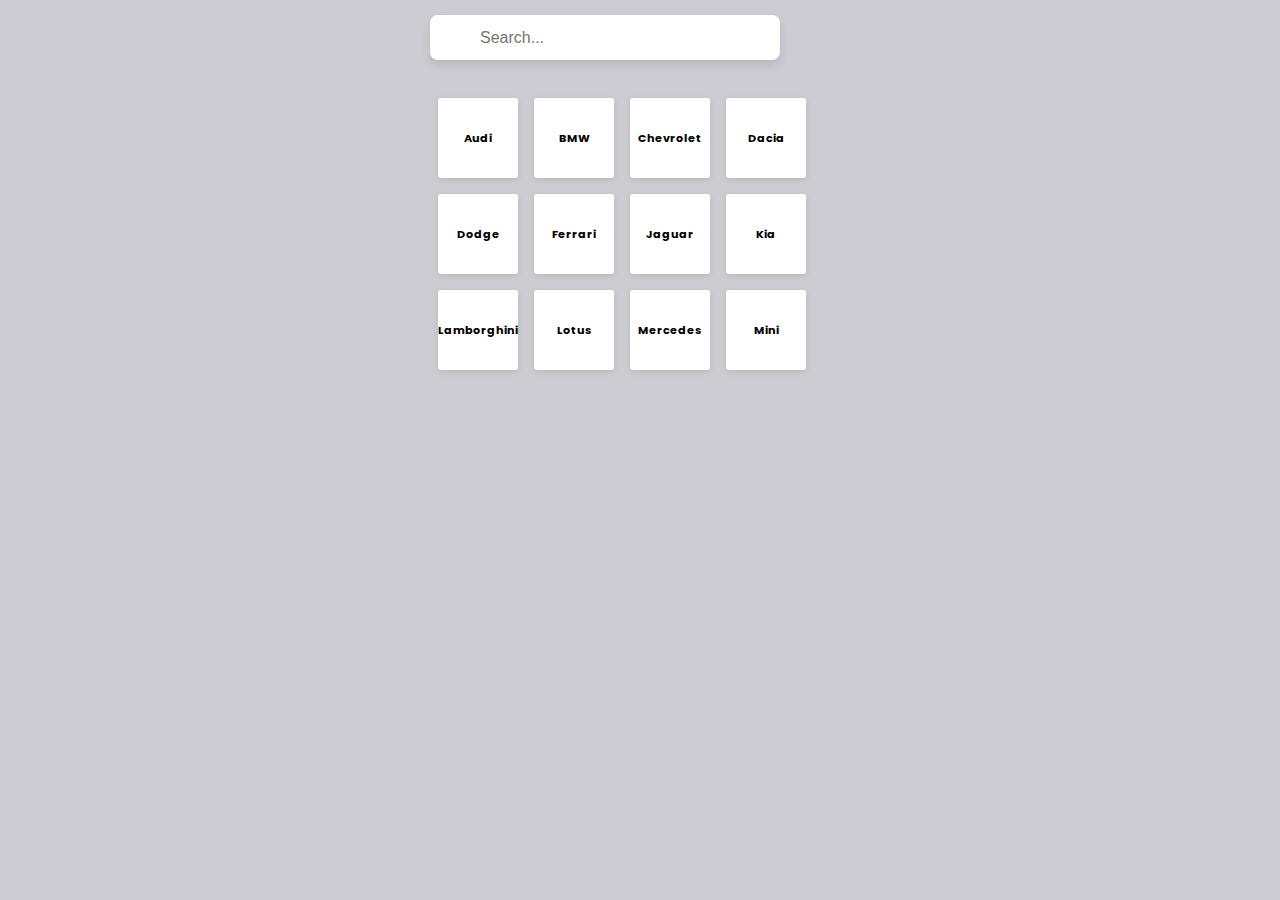
<file: index.html>
<!DOCTYPE html>
<html lang="en">
  <head>
    <title>JavaScript Search Filter</title>
    <meta charset="UTF-8" />
    <meta name="viewport" content="width=device-width" />
	<link rel="stylesheet" href="style.css">
  </head>
  <body>
    <div class="search-container main-container">
      <i class="fa fa-search"></i>
      <input type="text" id="search-input" placeholder="Search..." autocomplete="off"/>
    </div>
    <div class="main-container">
      <div id="nothing-alert">Nothing Found</div>
      <div class="cards"><h2 class="icon-name">Audi</h2></div>
      <div class="cards"><h2 class="icon-name">BMW</h2></div>
      <div class="cards"><h2 class="icon-name">Chevrolet</h2></div>
      <div class="cards"><h2 class="icon-name">Dacia</h2></div>
      <div class="cards"><h2 class="icon-name">Dodge</h2></div>
      <div class="cards"><h2 class="icon-name">Ferrari</h2></div>
      <div class="cards"><h2 class="icon-name">Jaguar</h2></div>
      <div class="cards"><h2 class="icon-name">Kia</h2></div>
      <div class="cards"><h2 class="icon-name">Lamborghini</h2></div>
      <div class="cards"><h2 class="icon-name">Lotus</h2></div>
      <div class="cards"><h2 class="icon-name">Mercedes</h2></div>
      <div class="cards"><h2 class="icon-name">Mini</h2></div>
    </div>
	  <script src="script.js"></script>
  </body>
</html>
</file>
<file: style.css>
@import url('https://fonts.googleapis.com/css2?family=Poppins:wght@400;500;600;700&display=swap');

* {
  box-sizing: border-box;
}

body {
  font-family: 'Poppins', sans-serif;
  color: black;
  background-color: #ccccd2;
  display: flex;
  justify-content: center;
  flex-direction: column;
  width: 500px;
  margin: 0px auto;
}

.main-container {
  display: flex;
  justify-content: flex-start;
  align-items: center;
  margin: 15px 40px;
  flex-wrap: wrap;
}

#nothing-alert{
	display: none;
	width: 100%;
	margin: 50px auto;
  text-align: center;
}

.cards {
  display: flex;
  justify-content: center;
  align-items: center;
  flex-direction: column;
  width: 80px;
  height: 80px;
  margin: 0.5em;
  background-color: #fff;
  border-radius: 3px;
  box-shadow: 0 2px 6px rgba(0, 0, 0, 0.1);
  cursor: pointer;
  transition: all 0.25s ease;
  animation: populate 0.5s ease-out normal backwards;
}

.cards:hover {
  transform: scale(1.05);
  z-index: 1;
  box-shadow: 0 5px 12px rgba(0, 0, 0, 0.2);
}

@keyframes populate {
  0% {
    transform: scale(0);
  }
}

.icon-name {
  font-size: 0.7em;
  text-align: center;
  margin: 0;
}

.search-container{
  position: relative;
  height: 45px;
  max-width: 650px;
  width: 70%;
  background: #fff;
  border-radius: 8px;
  box-shadow: 0 5px 10px rgba(0, 0, 0, 0.1);
}

.search-container i {
  position: absolute;
  left: 20px;
  font-size: 16px;
  color: #707070;
}

#search-input{
  height: 100%;
  width: 100%;
  outline: none;
  font-size: 16px;
  font-weight: 400;
  border: none;
  padding-left: 50px;
  background-color: transparent;
}

@media screen and (max-width: 786px) {
  .search-container{
    width: 50%;
  }
}
</file>
